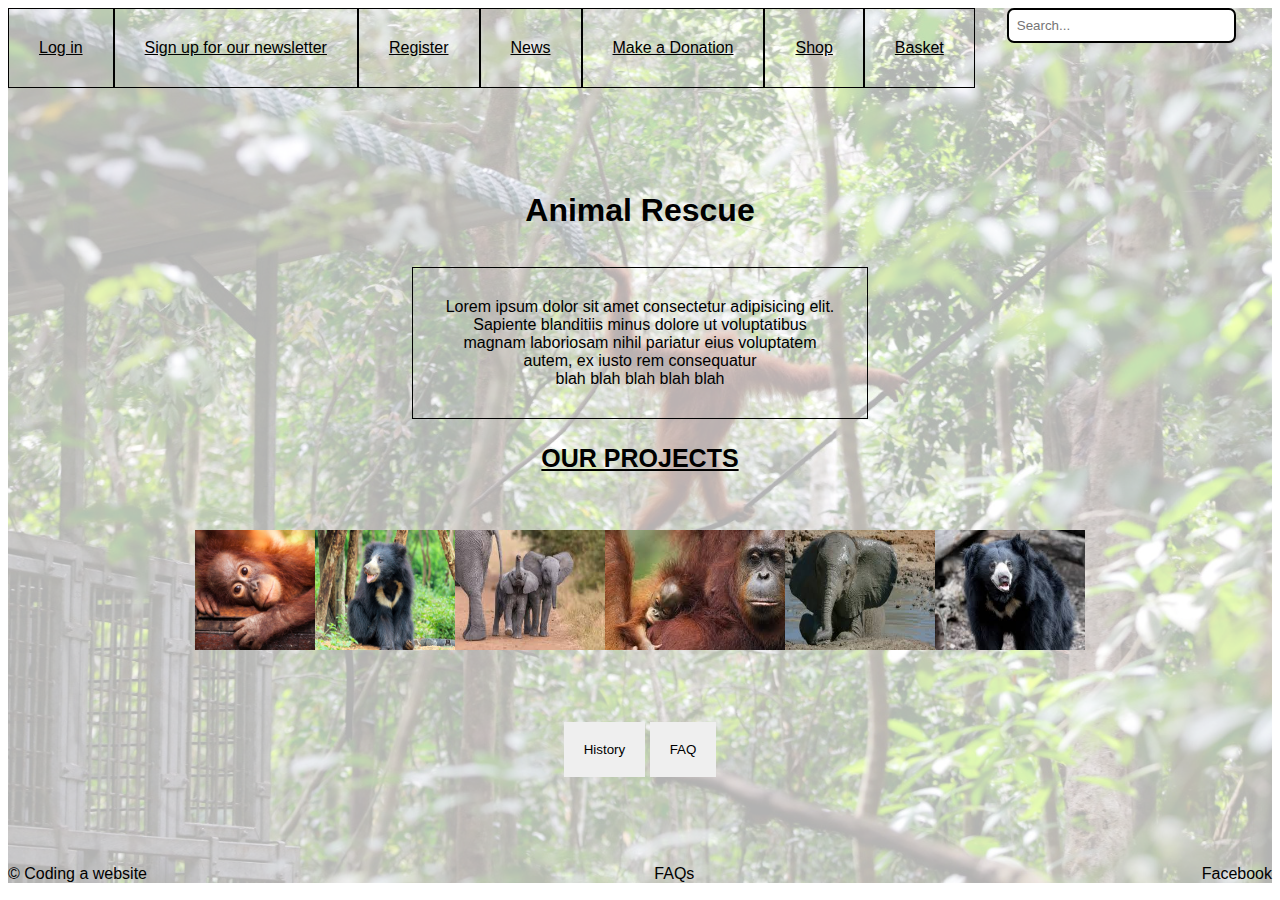
<file: Animal Rescue 3/Animal Rescue 2/Animal Rescue _2/index.html>
<!DOCTYPE html>
<head>
  <meta charset="UTF-8" />
  <meta name="viewport" content="width=device-width, initial-scale=1.0" />
  <meta http-equiv="X-UA-Compatible" content="ie=edge" />
  <title>Animal Rescue</title>
  <link rel="stylesheet" href="./css/styles.css" />
</head>

<body>
  
  <header class="header">
    <ul class="nav-list">
      <div class= flexContainerA>

        <div class = "flexItem"> <li class="nav-item"><a href="http://www.internationalanimalrescue.org">Log in</a></li>  </div> 
        <div class = "flexItem"> <li class="nav-item"><a href="http://www.internationalanimalrescue.org">Sign up for our newsletter</a></li> </div> 
        <div class = "flexItem"> <li class="nav-item"><a href="http://www.internationalanimalrescue.org">Register</a></li> </div> 
        <div class = "flexItem"> <li class="nav-item"><a href="http://www.internationalanimalrescue.org">News</a></li> </div> 
        <div class = "flexItem"> <li class="nav-item"><a href="http://www.internationalanimalrescue.org">Make a Donation</a></li></div>
        <div class = "flexItem"> <li class="nav-item"><a href="http://www.internationalanimalrescue.org">Shop</a></li></div>
        <div class = "flexItem"> <li class="nav-item"><a href="http://www.internationalanimalrescue.org">Basket</a></li></div>

    <form>
      <input class="search-bar" type="text" placeholder="Search..."/>
      </form>

  </header>

  <main class="main">
    <h1>Animal Rescue</h1>

   

    <div class= flexContainerB>
      <div class = "flexItem"> 
        <p1>Lorem ipsum dolor sit amet consectetur adipisicing elit. 
          Sapiente blanditiis minus dolore ut voluptatibus magnam laboriosam 
          nihil pariatur eius voluptatem autem, ex iusto rem consequatur
        <br>blah blah blah blah blah </br> 
        <p1>
    </div>

  <form>
    <div class="our_projects">
        <a href="./Our_projects.html" >OUR PROJECTS</a>
      </div>
  </form>

  <div class = flexContainerC>
    <img src="./Orangutan.jpg" width="120px" height="120px" alt="" /></a>
    <img src="./Sloth.jpg" width="140px" height="120px" alt="" /></a>
    <img src="./elephant.jpg" width="150px" height="120px" alt="" /></a>
    <img src="./Orangutan3.jpg" width="180px" height="120px" alt="" /></a>
    <img src="./Elephant3.jpg" width="150px" height="120px" alt="" /></a>
    <img src="./Bear2.jpg" width="150px" height="120px" alt="" /></a>

  </div>

  <form>
    <div class="actions">
      <button class="button" type="submit">History</button>
      <button class="button" type="submit">FAQ</button>
    </div>
  </form>

  </main>
  
  <footer class="footer_alignment">
   <div> &#169 Coding a website</div>
   <div>FAQs</div>
   <div>Facebook</div>
  </footer>

  </body>
</file>
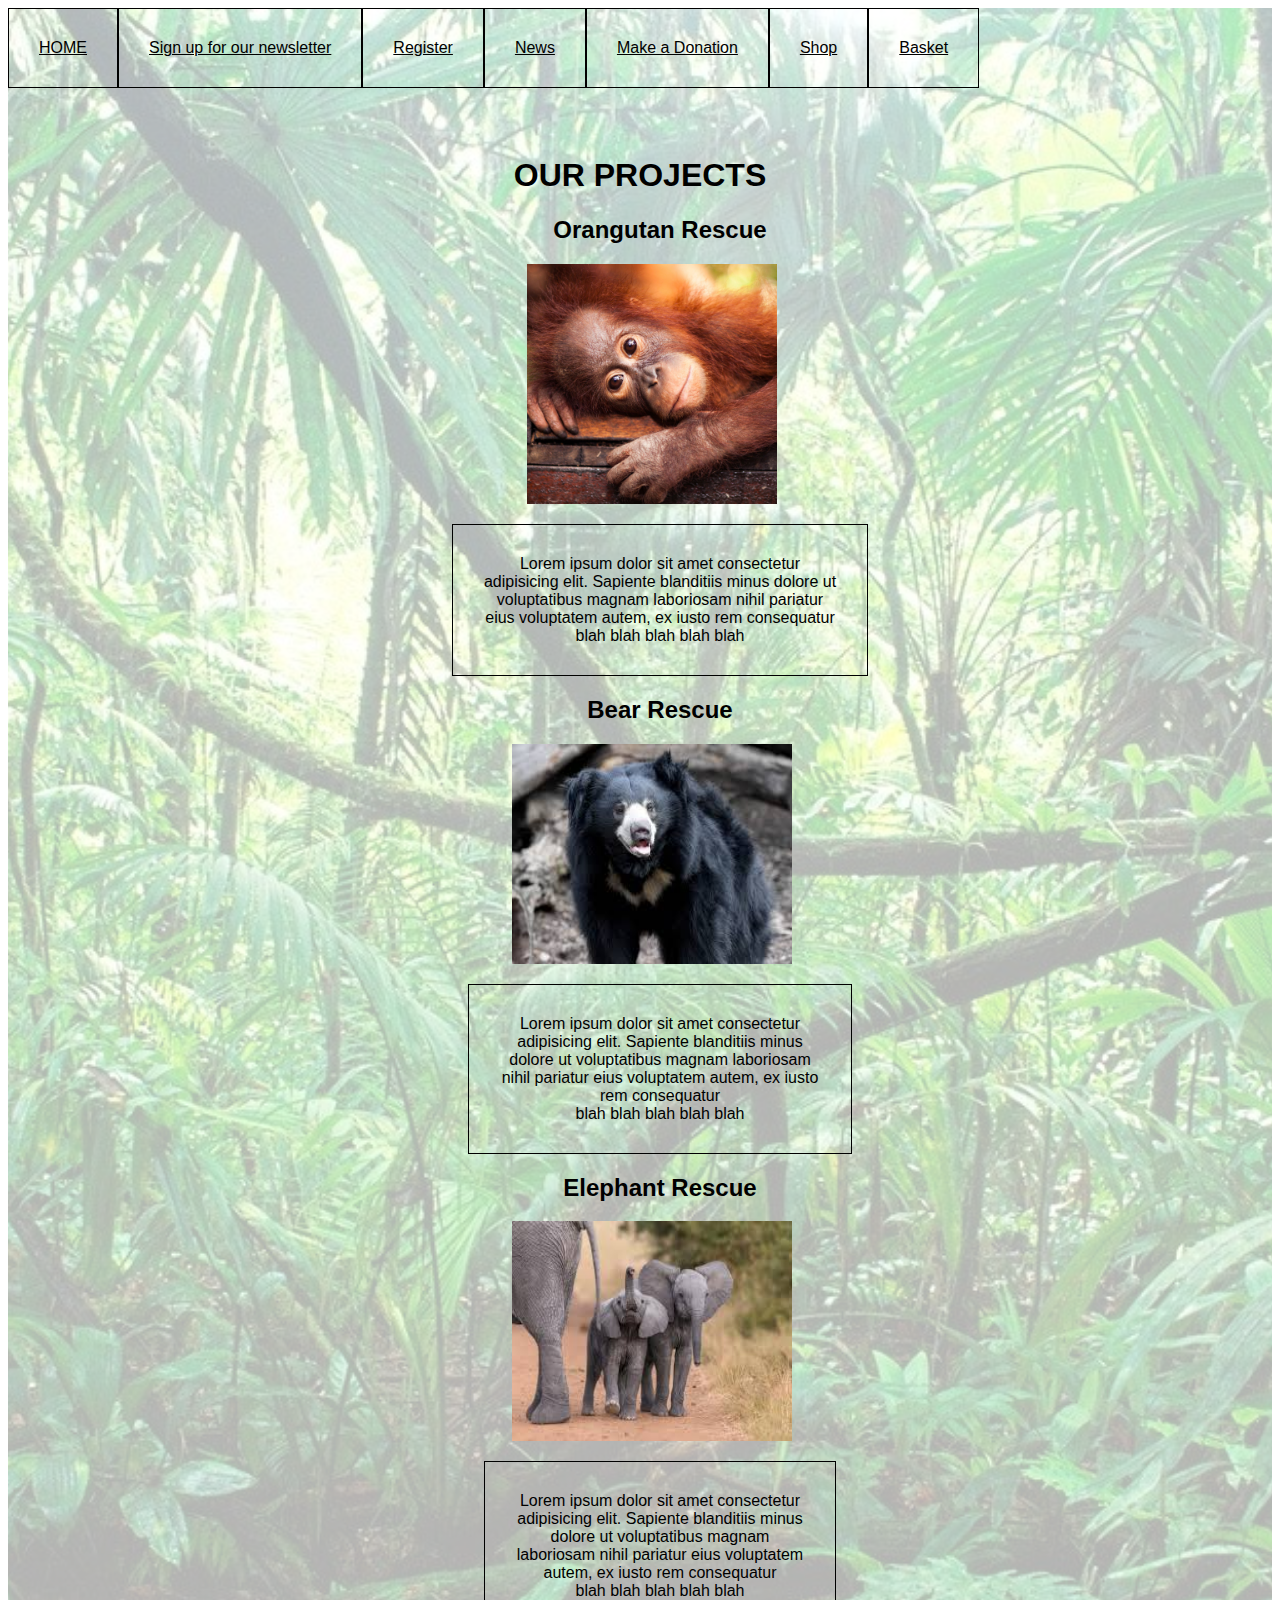
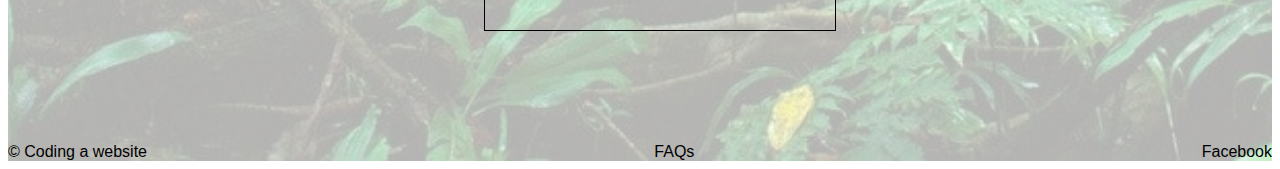
<file: Animal Rescue 3/Animal Rescue 2/Animal Rescue _2/Our_projects.html>
<!DOCTYPE html>
<head>
  <meta charset="UTF-8" />
  <meta name="viewport" content="width=device-width, initial-scale=1.0" />
  <meta http-equiv="X-UA-Compatible" content="ie=edge" />
  <title>Our Projects</title>
  <link rel="stylesheet" href="./css/styles.css" />
  <link rel="stylesheet" href="./css/styles2.css" />
</head>

<body class="second_page">
    <header class="header">
        <ul class="nav-list">
          <div class= flexContainerA>
    
            <div class = "flexItem"> <li class="nav-item"><a href="index.html">HOME</a></li>  </div> 
            <div class = "flexItem"> <li class="nav-item"><a href="http://www.internationalanimalrescue.org">Sign up for our newsletter</a></li> </div> 
            <div class = "flexItem"> <li class="nav-item"><a href="http://www.internationalanimalrescue.org">Register</a></li> </div> 
            <div class = "flexItem"> <li class="nav-item"><a href="http://www.internationalanimalrescue.org">News</a></li> </div> 
            <div class = "flexItem"> <li class="nav-item"><a href="http://www.internationalanimalrescue.org">Make a Donation</a></li></div>
            <div class = "flexItem"> <li class="nav-item"><a href="http://www.internationalanimalrescue.org">Shop</a></li></div>
            <div class = "flexItem"> <li class="nav-item"><a href="http://www.internationalanimalrescue.org">Basket</a></li></div>
    
      </header>

      <main class="main">
        <h1>OUR PROJECTS</h1>

        <div class="animalProjects">
            <ul>

                <h2>Orangutan Rescue</h2>

                <li class="nav-item">
            <a href="http://www.internationalanimalrescue.org">
                  <img src="./Orangutan.jpg" width="250px" height="240px" alt="ORANGUTAN RESCUE" /></a>
              </li>

              <div class= flexContainerD>
                <div class = "flexItem"> 
                  <p1>Lorem ipsum dolor sit amet consectetur adipisicing elit. 
                    Sapiente blanditiis minus dolore ut voluptatibus magnam laboriosam 
                    nihil pariatur eius voluptatem autem, ex iusto rem consequatur
                  <br>blah blah blah blah blah </br> 
                  <p1>
              </div>



                <h2>Bear Rescue</h2>
                <li class="nav-item">
                  <a href="http://www.internationalanimalrescue.org">
                    <img src="./Bear2.jpg" width="280px" height="220px" alt="BEAR RESCUE" /></a>
              </li>

              <div class= flexContainerD>
                <div class = "flexItem"> 
                  <p1>Lorem ipsum dolor sit amet consectetur adipisicing elit. 
                    Sapiente blanditiis minus dolore ut voluptatibus magnam laboriosam 
                    nihil pariatur eius voluptatem autem, ex iusto rem consequatur
                  <br>blah blah blah blah blah </br> 
                  <p1>
              </div>
              
              <h2>Elephant Rescue</h2>
              <li class="nav-item">
                <a href="http://www.internationalanimalrescue.org">
                  <img src="./Elephant.jpg" width="280px" height="220px" alt="ELEPHANT RESCUE" /></a>
            </li>
            
            <div class= flexContainerD>
              <div class = "flexItem"> 
                <p1>Lorem ipsum dolor sit amet consectetur adipisicing elit. 
                  Sapiente blanditiis minus dolore ut voluptatibus magnam laboriosam 
                  nihil pariatur eius voluptatem autem, ex iusto rem consequatur
                <br>blah blah blah blah blah </br> 
                <p1>
            </div>
            </ul>
          </div>
</main>


<footer class="footer_alignment">
   <div> &#169 Coding a website</div>
   <div>FAQs</div>
   <div>Facebook</div>
  </footer>

  </body>
</body>
</file>
<file: Animal Rescue 3/Animal Rescue 2/Animal Rescue _2/css/styles.css>
* {
	font-family: Arial, Helvetica, sans-serif;
	box-sizing: border-box;
	color: black;
}
.header {
	display: flex;
	justify-content: space-between;
	align-items: center;
}
.nav-list {
	padding: 0;
	margin: 0;
	list-style: none;
	display: flex;
	align-items: center;
}
.nav-item:not(:last-child) {
	margin-right: 1rem;
}
body {
	position: relative;
}
.main{
	text-align: center;
	max-width: 584px;
	margin-right: auto;
	margin-left: auto;
	margin: 0 auto;
	padding: 3rem;
}
.hero-img {
	margin-bottom: 1rem;
}

.pictures {
	padding: 2rem;
}
.search-bar {
	margin-bottom: 5rem;
	margin-left: 2rem;
	width: 100%;
	padding: 0.5rem;
	border-radius: 7px;
	border: 2px solid black;
}
.actions {
	margin-bottom: 1rem;
	padding: 0.5rem;
}
.button {
	border: 4px solid transparent;
	padding: 1rem;
	margin-top: 2rem;
}

.button:focus,
.button:hover {
	box-shadow: 0 1px 1px
}

.our_projects {
	padding: 20px;
	border: 5px solid transparent;
	font-size: 25px;
	font-weight: bold;
}

.flexItem {
    padding: 30px;
	border: 1px solid black;
  }
  
  .flexContainerA {
    display: flex;
    flex-direction: row;
    align-items: flex-start;
  }
  .flexContainerA .flexItem {
    flex-grow: 1; 
  }

  .flexContainerB {
	  padding: 1rem;
  }

  .flexContainerD {
	  padding: 1rem;
  }

ul {
	list-style: none
}

.footer_alignment {
	display: flex;
	justify-content: space-between;
}

body::after {
	content: "";
	opacity: 0.3;
	background-image: url("../Orangutan_background.jpg");
	position: absolute;
	top:0;
	bottom: 0;
	left: 0;
	right: 0;
	z-index: -1;
	background-position: top;
	background-size: cover;
  }

  .flexContainerC {
	display: flex;
	justify-content: center;
	padding: 2rem;
  }
</file>
<file: Animal Rescue 3/Animal Rescue 2/Animal Rescue _2/css/styles2.css>
body.second_page::after {
	content: "";
	opacity: 0.3;
	background-image: url("../Jungle.jpg");
	position: absolute;
	top:0;
	bottom: 0;
	left: 0;
	right: 0;
	z-index: -1;
	background-position: top;
	background-size: cover;
  }
</file>
